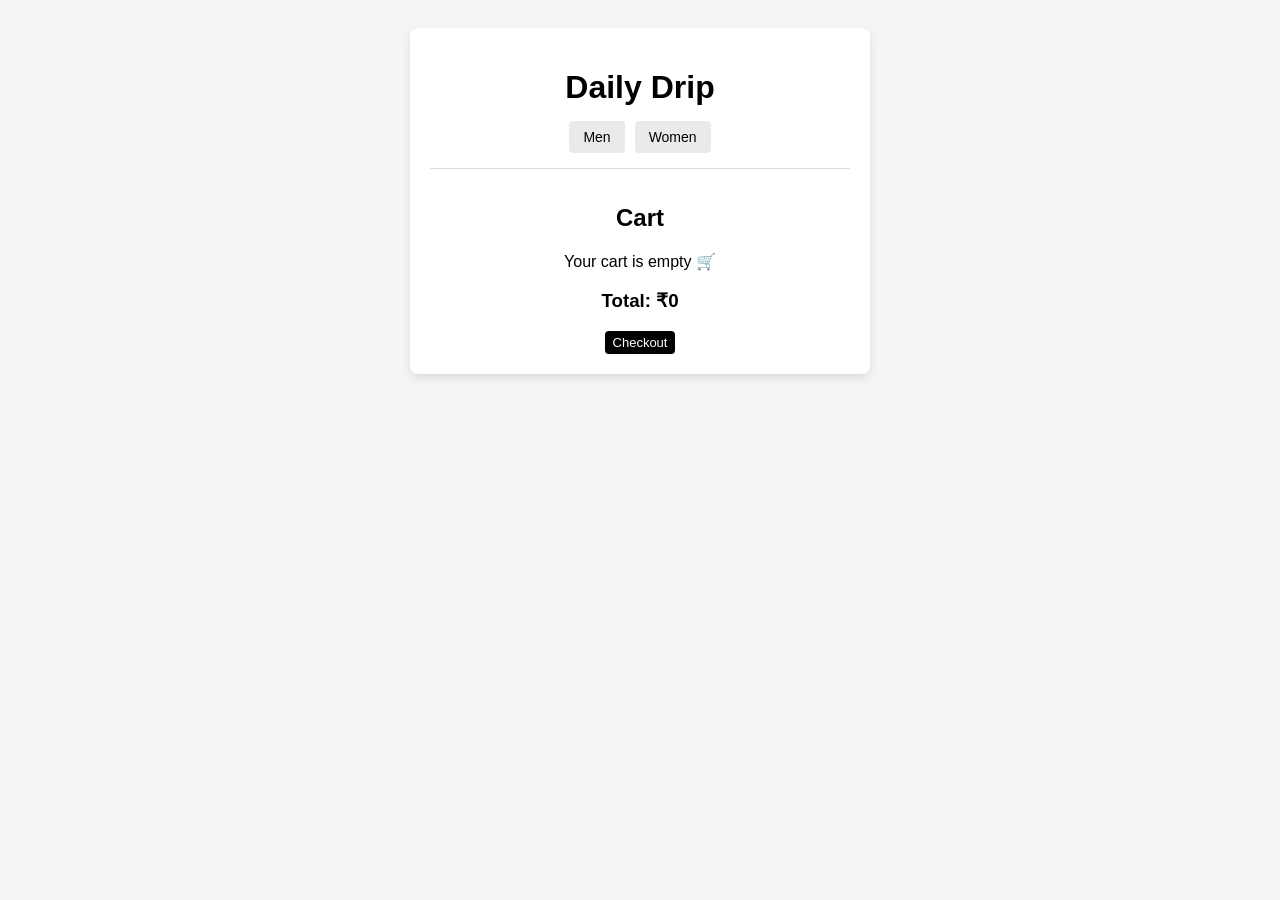
<file: index.html>
<!DOCTYPE html>
<html lang="en">
<head>
  <meta charset="UTF-8">
  <title>Daily Drip</title>

  <style>
    body {
      font-family: Arial, sans-serif;
      background: #f5f5f5;
      padding: 20px;
    }

    .container {
      max-width: 420px;
      margin: auto;
      background: white;
      padding: 20px;
      border-radius: 8px;
      box-shadow: 0 4px 10px rgba(0,0,0,0.1);
    }

    h1 {
      text-align: center;
      margin-bottom: 15px;
    }

    .collections {
      display: flex;
      gap: 10px;
      justify-content: center;
      flex-wrap: wrap;
      margin-bottom: 15px;
    }

    .collections button {
      padding: 8px 14px;
      font-size: 14px;
      background: #eaeaea;
      color: #000;
    }

    .collections button.active {
      background: #000;
      color: #fff;
    }

    .product {
      text-align: center;
      margin-bottom: 20px;
      border-bottom: 1px solid #eee;
      padding-bottom: 15px;
    }

    .price {
      font-size: 18px;
      font-weight: bold;
      margin: 8px 0;
    }

    button {
      border: none;
      border-radius: 4px;
      cursor: pointer;
    }

    button:hover {
      opacity: 0.9;
    }

    button:disabled {
      opacity: 0.4;
      cursor: not-allowed;
    }

    /* SIZE CSS */
    .sizes {
      margin: 10px 0;
    }

    .size-options {
      display: flex;
      justify-content: center;
      gap: 6px;
      flex-wrap: wrap;
    }

    .size-btn {
      padding: 5px 10px;
      border: 1px solid #000;
      background: white;
      cursor: pointer;
      font-size: 13px;
    }

    .size-btn.active {
      background: black;
      color: white;
    }

    .cart {
      border-top: 1px solid #ddd;
      padding-top: 15px;
      text-align: center;
    }

    .cart p {
      display: flex;
      justify-content: center;
      align-items: center;
      gap: 6px;
      margin: 6px 0;
      flex-wrap: wrap;
    }

    .cart button {
      padding: 4px 8px;
      font-size: 13px;
      background: black;
      color: white;
    }
  </style>
</head>

<body>

  <div class="container">
    <h1>Daily Drip</h1>

    <!-- GENDER -->
    <div class="collections gender-buttons">
      <button onclick="selectGender('Men')">Men</button>
      <button onclick="selectGender('Women')">Women</button>
    </div>

    <!-- COLLECTIONS -->
    <div class="collections category-buttons" id="categoryButtons" style="display:none;">
      <button onclick="showCollection('Oversized Tees')">Oversized Tees</button>
      <button onclick="showCollection('Hoodies')">Hoodies</button>
      <button onclick="showCollection('Joggers')">Joggers</button>
      <button onclick="showCollection('Accessories')">Accessories</button>
    </div>

    <!-- PRODUCTS -->
    <div id="productList"></div>

    <!-- CART -->
    <div class="cart">
      <h2>Cart</h2>
      <div id="cartItems"></div>
      <h3 id="totalPrice">Total: ₹0</h3>
      <button onclick="goToCheckout()">Checkout</button>
    </div>
  </div>

  <script>
    const products = [
      { name: "Oversized Tee - Black", price: 699, category: "Oversized Tees", gender: "Men" },
      { name: "Oversized Tee - White", price: 699, category: "Oversized Tees", gender: "Women" },
      { name: "Hoodie - Grey", price: 1299, category: "Hoodies", gender: "Men" },
      { name: "Hoodie - Pink", price: 1299, category: "Hoodies", gender: "Women" },
      { name: "Joggers - Black", price: 999, category: "Joggers", gender: "Men" },
      { name: "Cap - Classic", price: 399, category: "Accessories", gender: "Unisex" }
    ];

    let cart = JSON.parse(localStorage.getItem("cart")) || [];
    let selectedGender = "";
    let selectedSize = null;

    function selectGender(gender) {
      selectedGender = gender;

      document.querySelectorAll(".gender-buttons button").forEach(btn => {
        btn.classList.toggle("active", btn.innerText === gender);
      });

      document.getElementById("categoryButtons").style.display = "flex";
      document.getElementById("productList").innerHTML = "";
    }

    function showCollection(category) {
      document.querySelectorAll(".category-buttons button").forEach(btn => {
        btn.classList.toggle("active", btn.innerText === category);
      });

      const list = document.getElementById("productList");
      list.innerHTML = "";

      const filtered = products.filter(p =>
        p.category === category &&
        (p.gender === selectedGender || p.gender === "Unisex")
      );

      if (filtered.length === 0) {
        list.innerHTML = "<p>No products available</p>";
        return;
      }

      filtered.forEach(p => {
        list.innerHTML += `
          <div class="product">
            <h2>${p.name}</h2>
            <div class="price">₹${p.price}</div>

            <div class="sizes">
              <p>Select Size:</p>
              <div class="size-options">
                <button class="size-btn" onclick="selectSize(this,'XS')">XS</button>
                <button class="size-btn" onclick="selectSize(this,'S')">S</button>
                <button class="size-btn" onclick="selectSize(this,'M')">M</button>
                <button class="size-btn" onclick="selectSize(this,'L')">L</button>
                <button class="size-btn" onclick="selectSize(this,'XL')">XL</button>
                <button class="size-btn" onclick="selectSize(this,'XXL')">XXL</button>
              </div>
            </div>

            <button onclick="addToCartWithSize('${p.name}', ${p.price})">
              Add to Cart
            </button>
          </div>
        `;
      });
    }

    function selectSize(btn, size) {
      const product = btn.closest(".product");
      product.querySelectorAll(".size-btn").forEach(b => b.classList.remove("active"));
      btn.classList.add("active");
      selectedSize = size;
    }

    function addToCartWithSize(name, price) {
      if (!selectedSize) {
        alert("Please select a size first");
        return;
      }

      const item = cart.find(i => i.name === name && i.size === selectedSize);

      if (item) item.qty++;
      else cart.push({ name, price, size: selectedSize, qty: 1 });

      selectedSize = null;
      saveAndRender();
    }

    function increaseQty(name, size) {
      cart.find(i => i.name === name && i.size === size).qty++;
      saveAndRender();
    }

    function decreaseQty(name, size) {
      const item = cart.find(i => i.name === name && i.size === size);
      if (item.qty > 1) item.qty--;
      saveAndRender();
    }

    function removeItem(name, size) {
      cart = cart.filter(i => !(i.name === name && i.size === size));
      saveAndRender();
    }

    function saveAndRender() {
      localStorage.setItem("cart", JSON.stringify(cart));
      renderCart();
    }

    function renderCart() {
      const cartItems = document.getElementById("cartItems");
      const totalPrice = document.getElementById("totalPrice");

      cartItems.innerHTML = "";
      let total = 0;

      if (cart.length === 0) {
        cartItems.innerHTML = "<p>Your cart is empty 🛒</p>";
        totalPrice.innerText = "Total: ₹0";
        return;
      }

      cart.forEach(item => {
        total += item.price * item.qty;
        cartItems.innerHTML += `
          <p>
            ${item.name} (${item.size})
            <button onclick="decreaseQty('${item.name}','${item.size}')" ${item.qty === 1 ? "disabled" : ""}>-</button>
            ${item.qty}
            <button onclick="increaseQty('${item.name}','${item.size}')">+</button>
            ₹${item.price * item.qty}
            <button onclick="removeItem('${item.name}','${item.size}')">✕</button>
          </p>
        `;
      });

      totalPrice.innerText = "Total: ₹" + total;
    }

    function goToCheckout() {
      if (cart.length === 0) {
        alert("Cart is empty");
        return;
      }
      window.location.href = "checkout.html";
    }

    renderCart();
  </script>

</body>
</html>
</file>
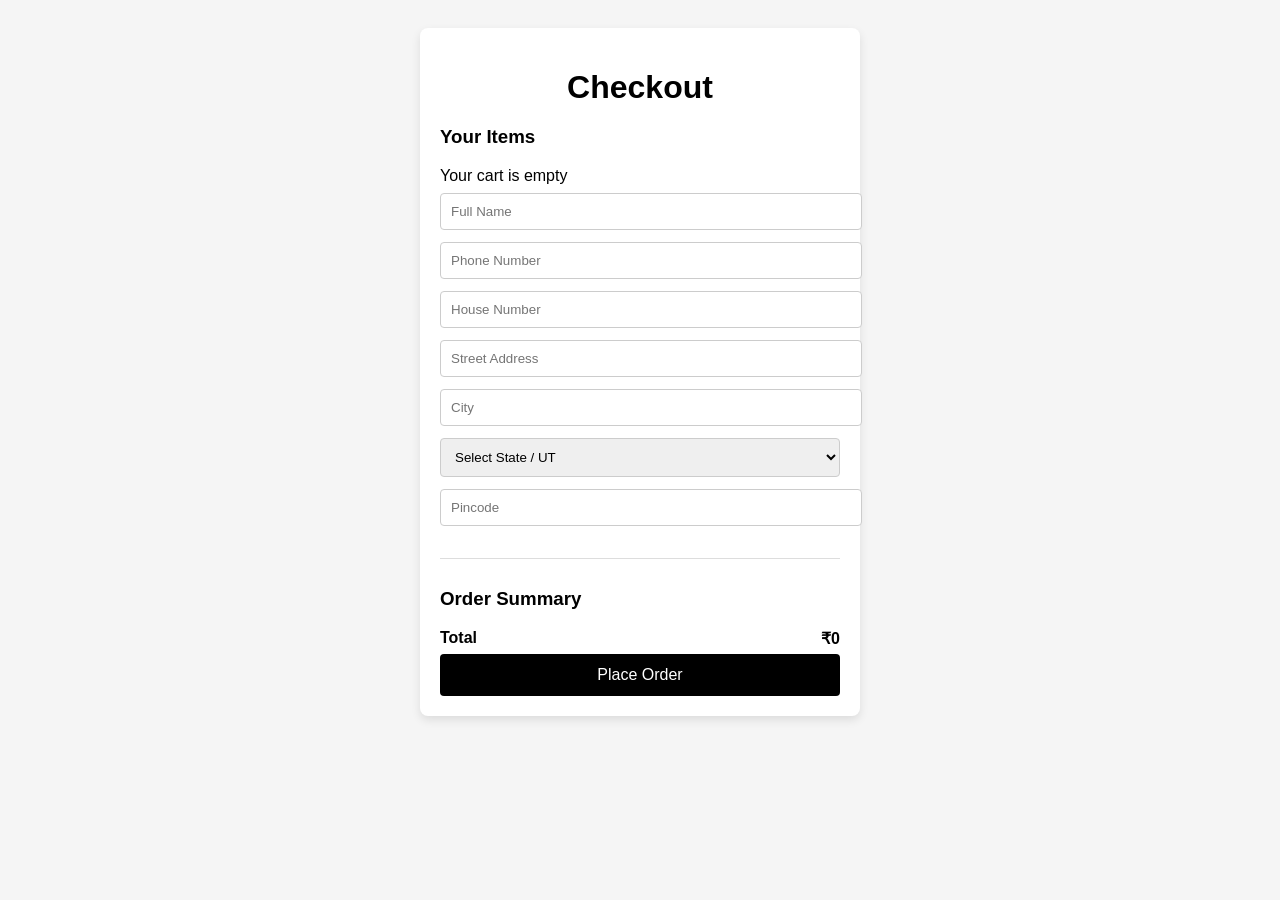
<file: Checkout.html>
<!DOCTYPE html>
<html lang="en">
<head>
  <meta charset="UTF-8">
  <title>Checkout - Daily Drip</title>

  <style>
    body {
      font-family: Arial, sans-serif;
      background: #f5f5f5;
      padding: 20px;
    }

    .container {
      max-width: 400px;
      margin: auto;
      background: white;
      padding: 20px;
      border-radius: 8px;
      box-shadow: 0 4px 10px rgba(0,0,0,0.1);
    }

    h1 {
      text-align: center;
      margin-bottom: 20px;
    }

    input, select {
      width: 100%;
      padding: 10px;
      margin-bottom: 12px;
      border: 1px solid #ccc;
      border-radius: 4px;
    }

    button {
      width: 100%;
      padding: 12px;
      background: black;
      color: white;
      border: none;
      border-radius: 4px;
      cursor: pointer;
      font-size: 16px;
    }

    button:hover {
      background: #333;
    }

    .summary {
      margin-top: 20px;
      border-top: 1px solid #ddd;
      padding-top: 10px;
    }

    .summary p {
      display: flex;
      justify-content: space-between;
      margin: 6px 0;
    }

    .total {
      font-weight: bold;
      margin-top: 10px;
    }

    #cartItems p {
      margin: 8px 0;
    }
  </style>
</head>

<body>

  <div class="container">
    <h1>Checkout</h1>

    <!-- CART ITEMS -->
    <div id="cartItems"></div>

    <!-- ADDRESS -->
    <input type="text" id="name" placeholder="Full Name">
    <input type="tel" id="phone" placeholder="Phone Number">
    <input type="text" id="house" placeholder="House Number">
    <input type="text" id="street" placeholder="Street Address">
    <input type="text" id="city" placeholder="City">

    <select id="state">
      <option value="">Select State / UT</option>
      <option>Andhra Pradesh</option>
      <option>Arunachal Pradesh</option>
      <option>Assam</option>
      <option>Bihar</option>
      <option>Chhattisgarh</option>
      <option>Goa</option>
      <option>Gujarat</option>
      <option>Haryana</option>
      <option>Himachal Pradesh</option>
      <option>Jharkhand</option>
      <option>Karnataka</option>
      <option>Kerala</option>
      <option>Madhya Pradesh</option>
      <option>Maharashtra</option>
      <option>Odisha</option>
      <option>Punjab</option>
      <option>Rajasthan</option>
      <option>Tamil Nadu</option>
      <option>Telangana</option>
      <option>Uttar Pradesh</option>
      <option>Uttarakhand</option>
      <option>West Bengal</option>
      <option>Delhi</option>
    </select>

    <input type="text" id="pincode" placeholder="Pincode">

    <!-- ORDER SUMMARY -->
    <div class="summary" id="orderSummary"></div>

    <button onclick="placeOrder()">Place Order</button>
  </div>

  <script>
    let cart = JSON.parse(localStorage.getItem("cart")) || [];

    /* ---------- CART ITEMS ---------- */
    function renderCartItems() {
      const cartDiv = document.getElementById("cartItems");
      cartDiv.innerHTML = "<h3>Your Items</h3>";

      if (cart.length === 0) {
        cartDiv.innerHTML += "<p>Your cart is empty</p>";
        return;
      }

      cart.forEach(item => {
        cartDiv.innerHTML += `
          <p>
            ${item.name}<br>
            Size: <strong>${item.size}</strong><br>
            Qty: ${item.qty}<br>
            Price: ₹${item.price * item.qty}
          </p>
          <hr>
        `;
      });
    }

    /* ---------- ORDER SUMMARY ---------- */
    function renderSummary() {
      const summaryDiv = document.getElementById("orderSummary");
      summaryDiv.innerHTML = "<h3>Order Summary</h3>";

      let total = 0;

      cart.forEach(item => {
        const itemTotal = item.price * item.qty;
        total += itemTotal;

        summaryDiv.innerHTML += `
          <p>
            <span>${item.name} × ${item.qty}</span>
            <span>₹${itemTotal}</span>
          </p>
        `;
      });

      summaryDiv.innerHTML += `
        <p class="total">
          <span>Total</span>
          <span>₹${total}</span>
        </p>
      `;
    }

    /* ---------- PLACE ORDER ---------- */
    function placeOrder() {
      const name = document.getElementById("name").value.trim();
      const phone = document.getElementById("phone").value.trim();
      const house = document.getElementById("house").value.trim();
      const street = document.getElementById("street").value.trim();
      const city = document.getElementById("city").value.trim();
      const state = document.getElementById("state").value.trim();
      const pincode = document.getElementById("pincode").value.trim();

      if (!name || !phone || !house || !street || !city || !state || !pincode) {
        alert("Please fill all address details");
        return;
      }

      const addressData = {
        name, phone, house, street, city, state, pincode
      };

      localStorage.setItem("address", JSON.stringify(addressData));
      localStorage.removeItem("cart");

      window.location.href = "thank.html";
    }

    /* ---------- ADDRESS AUTOFILL ---------- */
    const savedAddress = JSON.parse(localStorage.getItem("address"));
    if (savedAddress) {
      document.getElementById("name").value = savedAddress.name;
      document.getElementById("phone").value = savedAddress.phone;
      document.getElementById("house").value = savedAddress.house;
      document.getElementById("street").value = savedAddress.street;
      document.getElementById("city").value = savedAddress.city;
      document.getElementById("state").value = savedAddress.state;
      document.getElementById("pincode").value = savedAddress.pincode;
    }

    /* ---------- INITIAL LOAD ---------- */
    renderCartItems();
    renderSummary();
  </script>

</body>
</html>
</file>
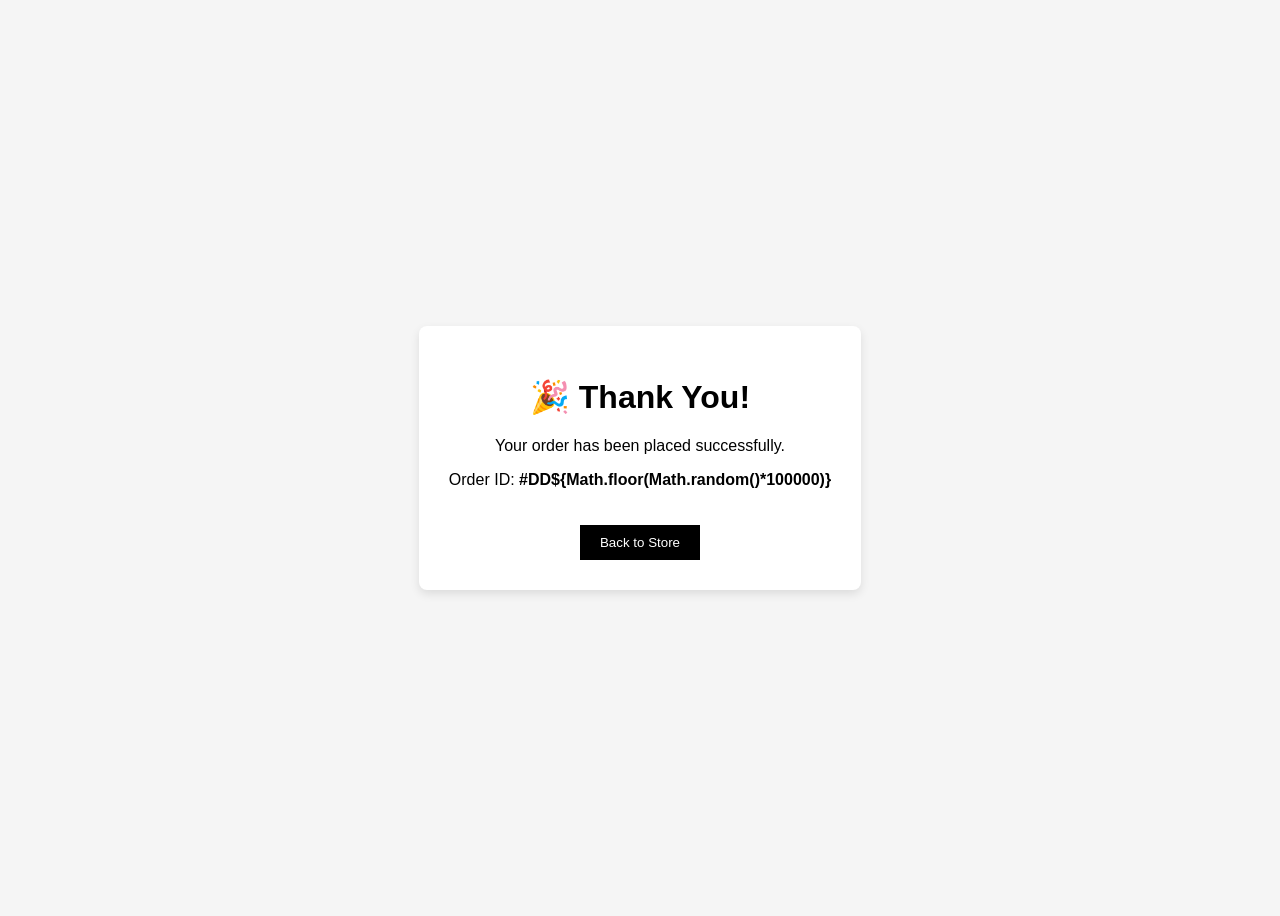
<file: thank.html>
<!DOCTYPE html>
<html>
<head>
  <title>Order Confirmed</title>
  <style>
    body {
      font-family: Arial;
      background: #f5f5f5;
      display: flex;
      align-items: center;
      justify-content: center;
      height: 100vh;
    }
    .box {
      background: white;
      padding: 30px;
      border-radius: 8px;
      text-align: center;
      box-shadow: 0 4px 10px rgba(0,0,0,.1);
    }
    button {
      margin-top: 20px;
      padding: 10px 20px;
      background: black;
      color: white;
      border: none;
      cursor: pointer;
    }
  </style>
</head>

<body>
  <div class="box">
    <h1>🎉 Thank You!</h1>
    <p>Your order has been placed successfully.</p>
    <p>Order ID: <b>#DD${Math.floor(Math.random()*100000)}</b></p>
    <button onclick="window.location.href='index.html'">Back to Store</button>
  </div>
</body>
</html>
</file>
